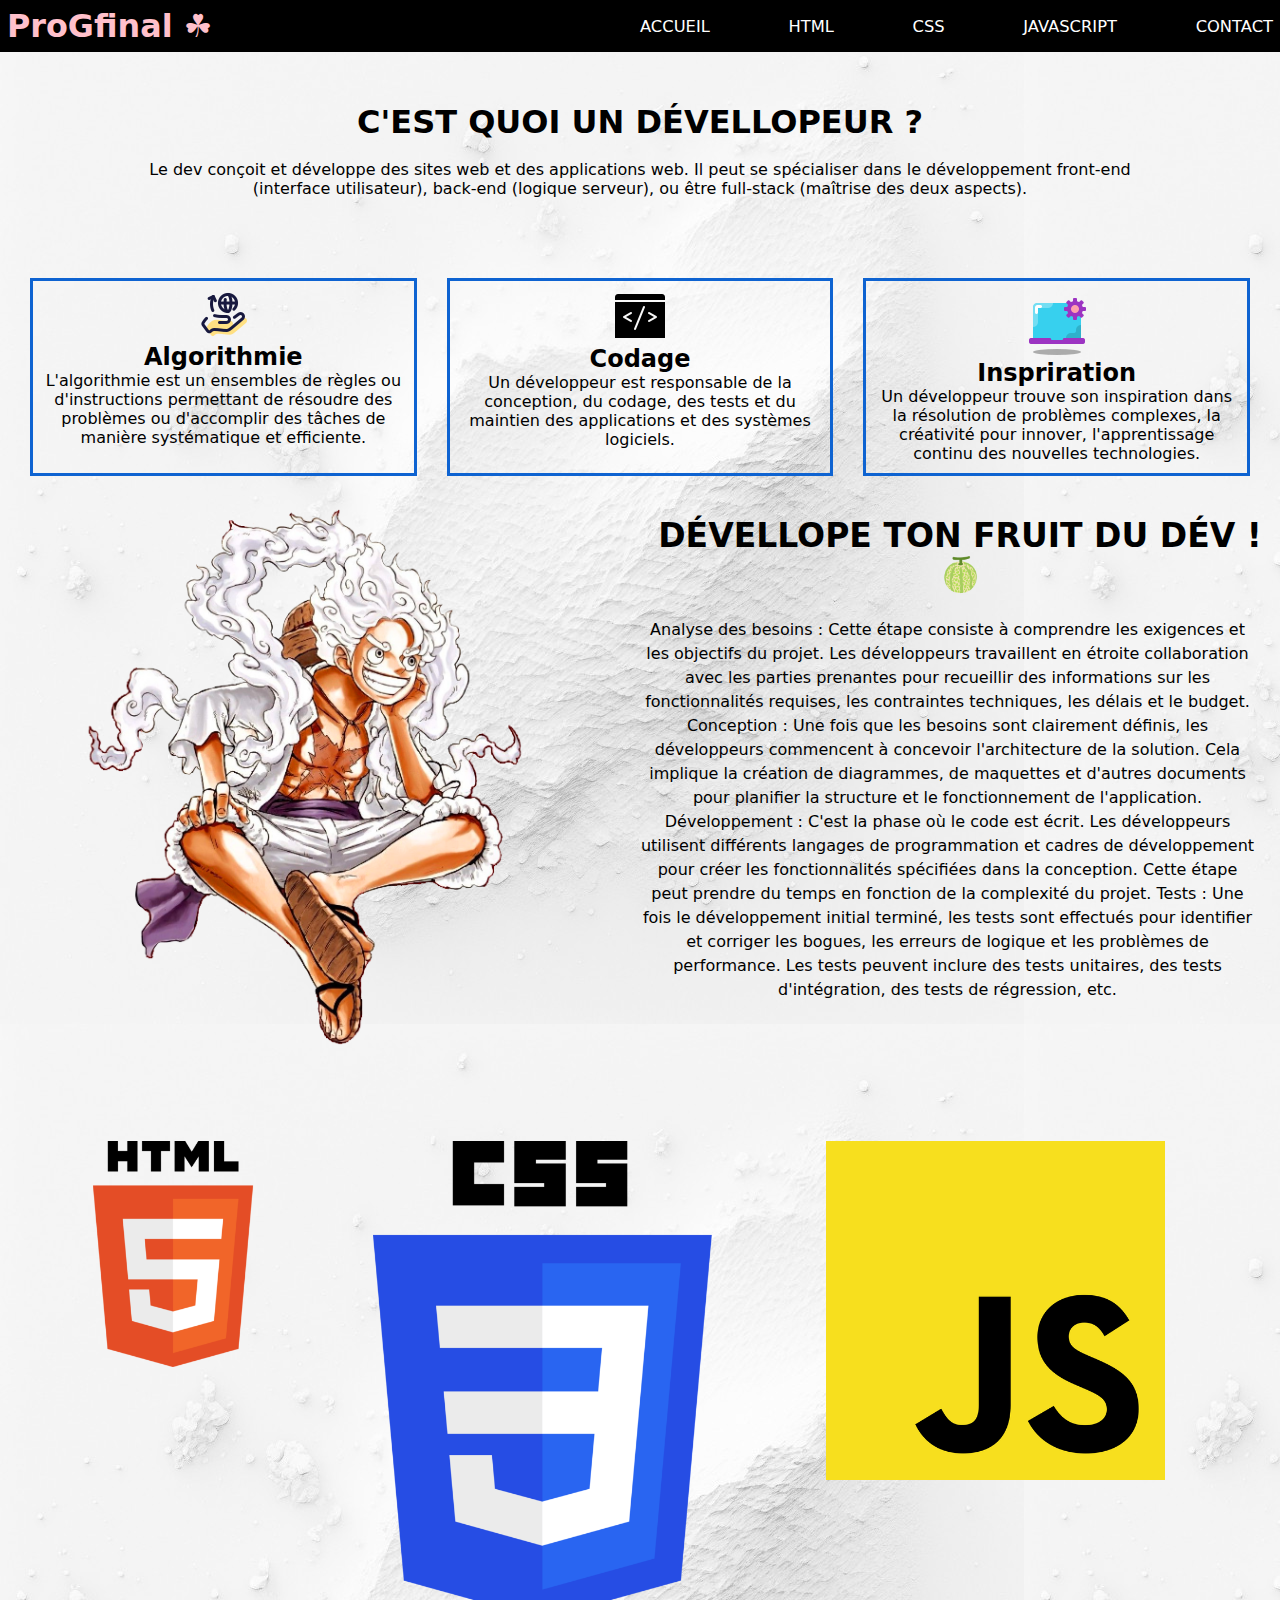
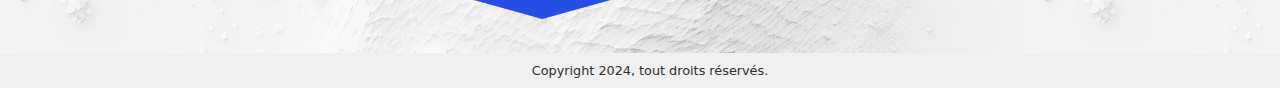
<file: assets/pages/accueil.html>
<!DOCTYPE html>
<html lang="fr">

<head>
    <meta charset="UTF-8">
    <meta name="viewport" content="width=device-width, initial-scale=1.0">
    <title>Projet Final</title>
    <link rel="stylesheet" href="../css/accueil.css">
</head>

<body>
    <div class="container">
        <nav id="nav">
            <h3>ProGfinal &#9752; </h3>
            <ul>
                <li>
                    <a href="./accueil.html">accueil</a>
                </li>
                <li>
                    <a href="./html.html">html</a>
                </li>
                <li>
                    <a href="./css.html">css</a>
                </li>
                <li>
                    <a href="./js.html">javascript</a>
                </li>
                <li>
                    <a href="./contact.html">contact</a>
                </li>
            </ul>
            <div id="icons"></div>
        </nav>
        <main>
            <section id="presentation">
                <div class="title-container">
                    <h1>C'est quoi un Dévellopeur ?</h1><br>
                    <p>Le dev conçoit et développe des sites web et des applications web. Il peut se spécialiser dans le
                        développement front-end (interface utilisateur), back-end (logique serveur), ou être full-stack
                        (maîtrise des deux aspects).</p>
                </div>
                <div class="presentation-container">
                    <article class="img-container">
                        <img src="../img/icondev1.png" alt="">
                        <h2>Algorithmie</h2>
                        <p>L'algorithmie est un ensembles de règles ou d'instructions permettant de résoudre des
                            problèmes
                            ou d'accomplir des tâches de manière systématique et efficiente.</p>
                    </article>
                    <article class="img-container">
                        <img src="../img/icondev2.png" alt="">
                        <h2>Codage</h2>
                        <p>Un développeur est responsable de la conception, du codage, des tests et du maintien des
                            applications et des systèmes logiciels. </p>
                    </article>
                    <article class="img-container">
                        <img src="../img/icondev3.png" alt="">
                        <h2>Inspriration</h2>
                        <p>Un développeur trouve son inspiration dans la résolution de problèmes complexes, la
                            créativité pour innover, l'apprentissage continu des nouvelles technologies.
                        </p>
                    </article>
                </div>
                <div class="profil-container">
                    <article class="art-profil">
                        <div>
                            <img src="../img/luffy.png" alt="" class="image-left">
                        </div>

                        <div class="fruit-title">
                            <h2>
                                Dévellope ton fruit du dév ! 🍈
                            </h2>
                            <br>
                            <p>
                                Analyse des besoins : Cette étape consiste à comprendre les exigences et les objectifs
                                du projet. Les développeurs travaillent en étroite collaboration avec les parties
                                prenantes pour recueillir des informations sur les fonctionnalités requises, les
                                contraintes techniques, les délais et le budget.

                                Conception : Une fois que les besoins sont clairement définis, les développeurs
                                commencent à concevoir l'architecture de la solution. Cela implique la création de
                                diagrammes, de maquettes et d'autres documents pour planifier la structure et le
                                fonctionnement de l'application.

                                Développement : C'est la phase où le code est écrit. Les développeurs utilisent
                                différents langages de programmation et cadres de développement pour créer les
                                fonctionnalités spécifiées dans la conception. Cette étape peut prendre du temps en
                                fonction de la complexité du projet.

                                Tests : Une fois le développement initial terminé, les tests sont effectués pour
                                identifier et corriger les bogues, les erreurs de logique et les problèmes de
                                performance. Les tests peuvent inclure des tests unitaires, des tests d'intégration, des
                                tests de régression, etc.
                            </p>
                        </div>

                    </article>
                </div>
            </section>
    </div>
    <div>
    </div>
    </section>
    </div>
    <section class="langage-container">
        <div class="lg-container">
            <article class="img-container">
                <img src="/assets/img/HTML5_logo.png" alt="">
            </article>
            <article class="img-container">
                <img src="/assets/img/csslogo.png" alt="">
            </article>
            <article class="img-container">
                <img src="/assets/img/jslogo.png" alt="">
            </article>
        </div>
    </section>
    </main>
    <footer>
        <div>
            <p>Copyright 2024, tout droits réservés.</p>
        </div>
    </footer>
    <script src="/index.js"></script>
</body>

</html>
</file>
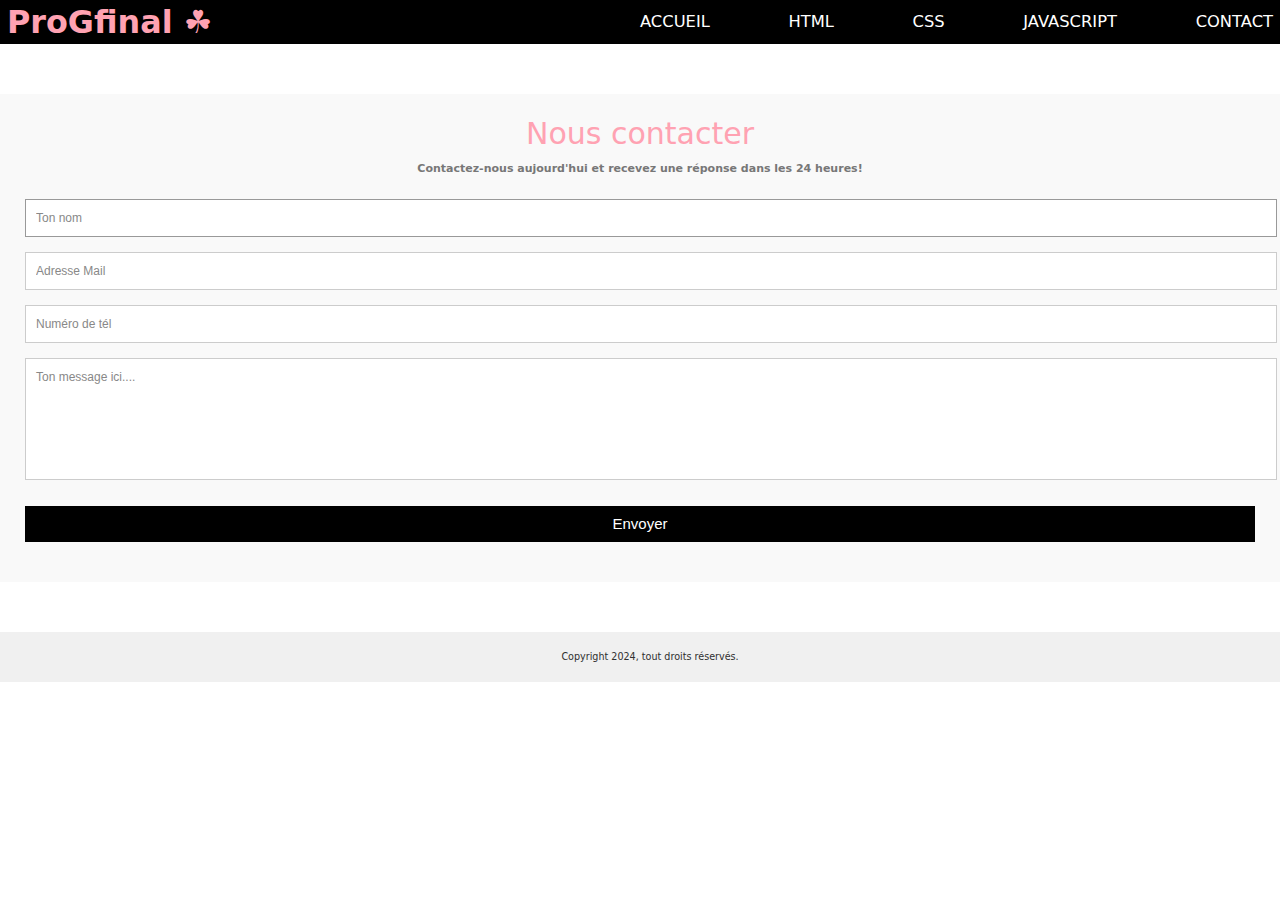
<file: assets/pages/contact.html>
<!DOCTYPE html>
<html lang="fr">

<head>
    <meta charset="UTF-8">
    <meta name="viewport" content="width=device-width, initial-scale=1.0">
    <title>Projet Final</title>
    <link rel="stylesheet" href="../css/contact.css">
</head>

<body>
    <header>
        <div class="container">
            <nav id="nav">
                <h3>ProGfinal &#9752; </h3>
                <ul>
                    <li>
                        <a href="./accueil.html">accueil</a>
                    </li>
                    <li>
                        <a href="./html.html">html</a>
                    </li>
                    <li>
                        <a href="./css.html">css</a>
                    </li>
                    <li>
                        <a href="./js.html">javascript</a>
                    </li>
                    <li>
                        <a href="./contact.html">contact</a>
                    </li>
                </ul>
                <div id="icons"></div>
            </nav>
    </header>

    <main>
        <div class="container">
            <form id="contact" action="" method="post">
                <h3>Nous contacter</h3>
                <h4>Contactez-nous aujourd'hui et recevez une réponse dans les 24 heures!</h4>
                <fieldset>
                    <input placeholder="Ton nom" type="text" tabindex="1" required autofocus>
                </fieldset>
                <fieldset>
                    <input placeholder="Adresse Mail" type="email" tabindex="2" required>
                </fieldset>
                <fieldset>
                    <input placeholder="Numéro de tél" type="tel" tabindex="3" required>
                </fieldset>
                <fieldset>
                    <textarea placeholder="Ton message ici...." tabindex="5" required></textarea>
                </fieldset>
                <fieldset>
                    <button name="submit" type="submit" id="contact-submit" data-submit="...Sending">Envoyer</button>
                </fieldset>
            </form>
        </div>
    </main>
    <footer>
        <div>
            <p>Copyright 2024, tout droits réservés.</p>
        </div>
    </footer>
    <script src="/index.js"></script>

</html>
</file>
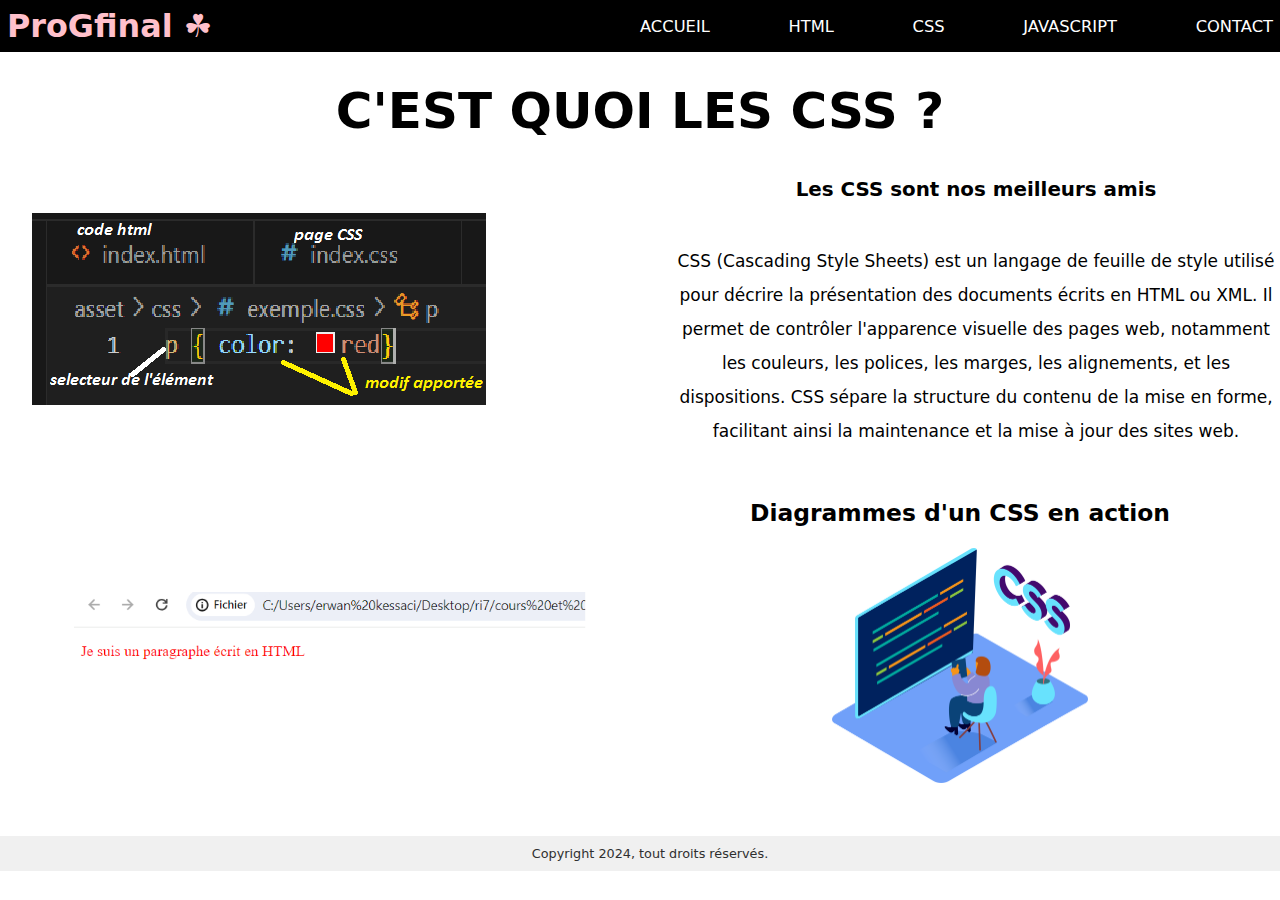
<file: assets/pages/css.html>
<!DOCTYPE html>
<html lang="en">

<head>
    <meta charset="UTF-8">
    <meta name="viewport" content="width=device-width, initial-scale=1.0">
    <title>Document</title>
    <link rel="stylesheet" href="/assets/css/css.css">
</head>

<body>
    <header>
        <nav id="nav">
            <h3>ProGfinal &#9752; </h3>
            <ul>
                <li>
                    <a href="./accueil.html">accueil</a>
                </li>
                <li>
                    <a href="./html.html">html</a>
                </li>
                <li>
                    <a href="./css.html">css</a>
                </li>
                <li>
                    <a href="./js.html">javascript</a>
                </li>
                <li>
                    <a href="./contact.html">contact</a>
                </li>
            </ul>
            <div id="icons"></div>
        </nav>
    </header>
    <main>
        <section>
            <h1 class="csstitle">C'est quoi les CSS ?</h1>
        </section>

        <section class="container-title">
            <div class="left">
                <img src="../img/basicCSS.png" alt="">
            </div>
            <div class="right">
                <h3>Les CSS sont nos meilleurs amis</h3><br>
                <p>CSS (Cascading Style Sheets) est un langage de feuille de style utilisé pour décrire la présentation
                    des documents écrits en HTML ou XML. Il permet de contrôler l'apparence visuelle des pages web,
                    notamment les couleurs, les polices, les marges, les alignements, et les dispositions. CSS sépare la
                    structure du contenu de la mise en forme, facilitant ainsi la maintenance et la mise à jour des
                    sites web.</p>
            </div>
        </section>
        <section class="hero-container">
            <div class="hero-left">
                <img src="../img/renducssbasic.png" alt="">
            </div>
            <div class="hero-right">
                <h3>Diagrammes d'un CSS en action</h3>
                <img src="../img/cssilustr.png" alt="">
            </div>
        </section>
    </main>

    <footer>
        <div>
            <p>Copyright 2024, tout droits réservés.</p>
        </div>
    </footer>
    <script src="/index.js"></script>
</body>

</html>
</file>
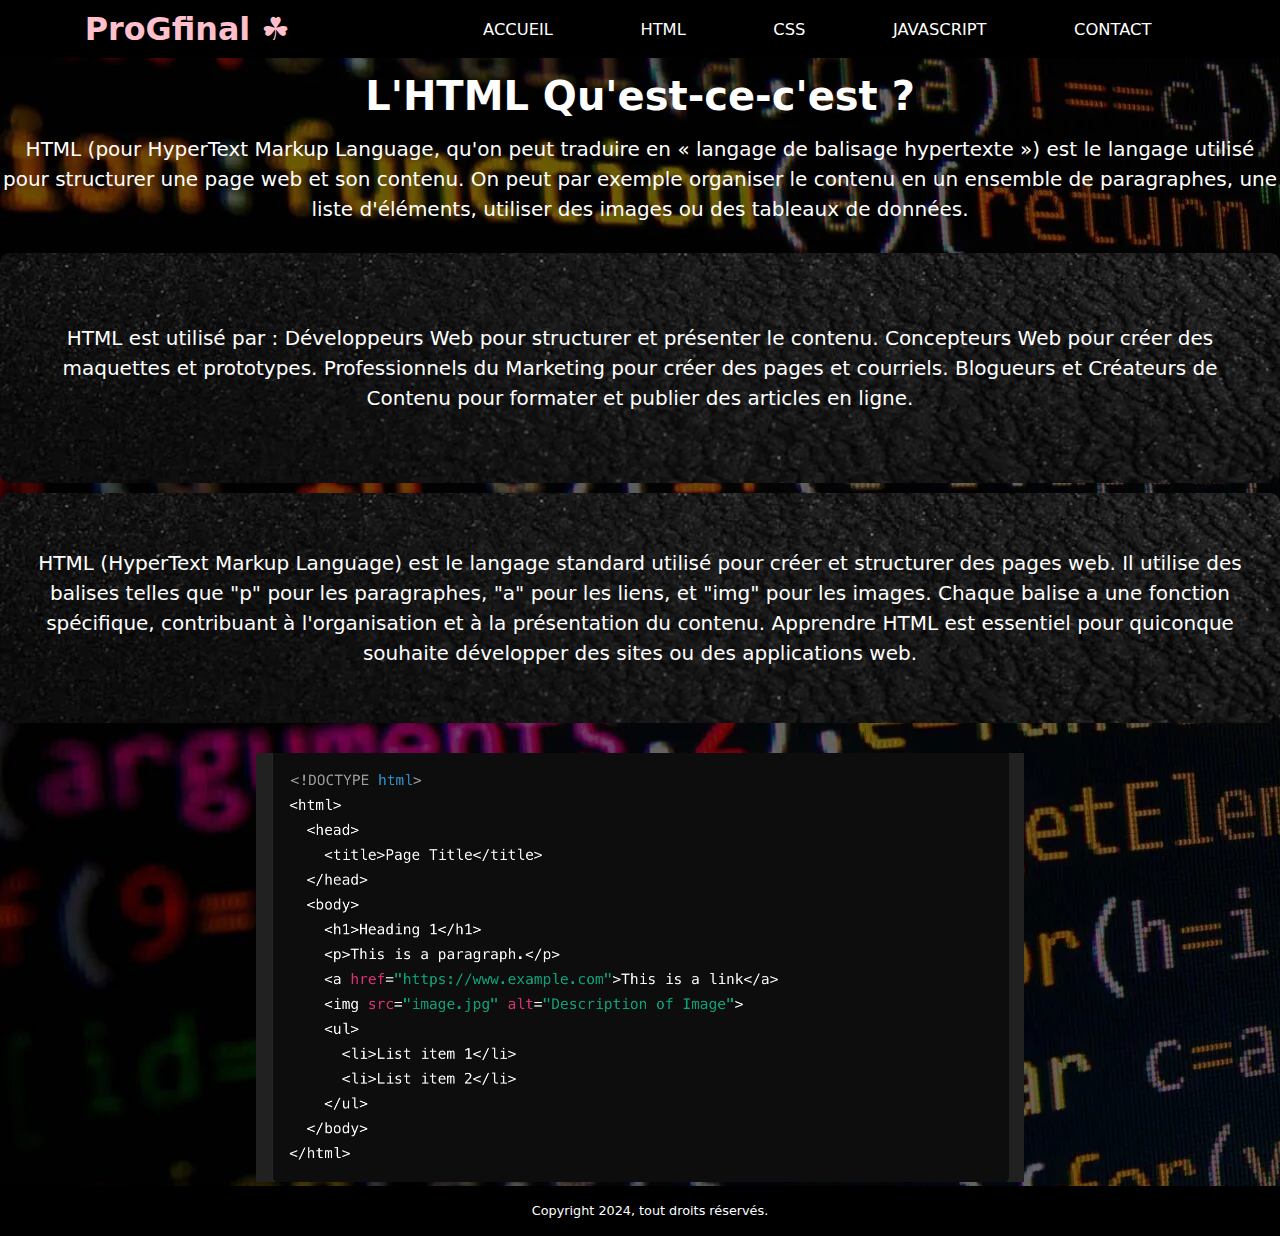
<file: assets/pages/html.html>
<!DOCTYPE html>
<html lang="fr">

<head>
    <meta charset="UTF-8">
    <meta name="viewport" content="width=device-width, initial-scale=1.0">
    <title>Projet Final</title>
    <link rel="stylesheet" href="../css/html.css">
</head>

<body>
    <header>
        <div class="container">
            <nav id="nav">
                <h3>ProGfinal &#9752;</h3>
                <ul>
                    <li>
                        <a href="./accueil.html">accueil</a>
                    </li>
                    <li>
                        <a href="./html.html">html</a>
                    </li>
                    <li>
                        <a href="./css.html">css</a>
                    </li>
                    <li>
                        <a href="./js.html">javascript</a>
                    </li>
                    <li>
                        <a href="./contact.html">contact</a>
                    </li>
                </ul>
                <div id="icons"></div>
            </nav>
        </div>
    </header>
    <main>
        <div class="row">
            <div class="col">
                <h1>L'HTML Qu'est-ce-c'est ?</h1>
                <p>HTML (pour HyperText Markup Language, qu'on peut traduire en « langage de balisage hypertexte ») est
                    le
                    langage utilisé pour structurer une page web et son contenu. On peut par exemple organiser le
                    contenu en
                    un ensemble de paragraphes, une liste d'éléments, utiliser des images ou des tableaux de données.
                </p>
                <br>
            </div>
            <div class="col">
                <div class="card card1">
                    <p>HTML est utilisé par :
                        Développeurs Web pour structurer et présenter le contenu.
                        Concepteurs Web pour créer des maquettes et prototypes.
                        Professionnels du Marketing pour créer des pages et courriels.
                        Blogueurs et Créateurs de Contenu pour formater et publier des articles en ligne.</p>
                </div>
            </div>
            <div class="card card2">
                <p>HTML (HyperText Markup Language) est le langage standard utilisé pour créer et structurer des
                    pages
                    web. Il utilise des balises telles que
                    "p" pour les paragraphes, "a" pour les liens, et "img" pour les images. Chaque balise a une
                    fonction
                    spécifique, contribuant à l'organisation et à la présentation du contenu. Apprendre HTML est
                    essentiel pour quiconque souhaite développer des sites ou des applications web.</p>
            </div>
            <div class="images-container">
                <article>
                    <img src="../img/exemplehtml.png" alt="exemplehtml">
                </article>
            </div>
        </div>
        </div>
    </main>
    <footer>
        <div>
            <p>Copyright 2024, tout droits réservés.</p>
        </div>
    </footer>
    <script src="/index.js"></script>
</body>

</html>
</file>
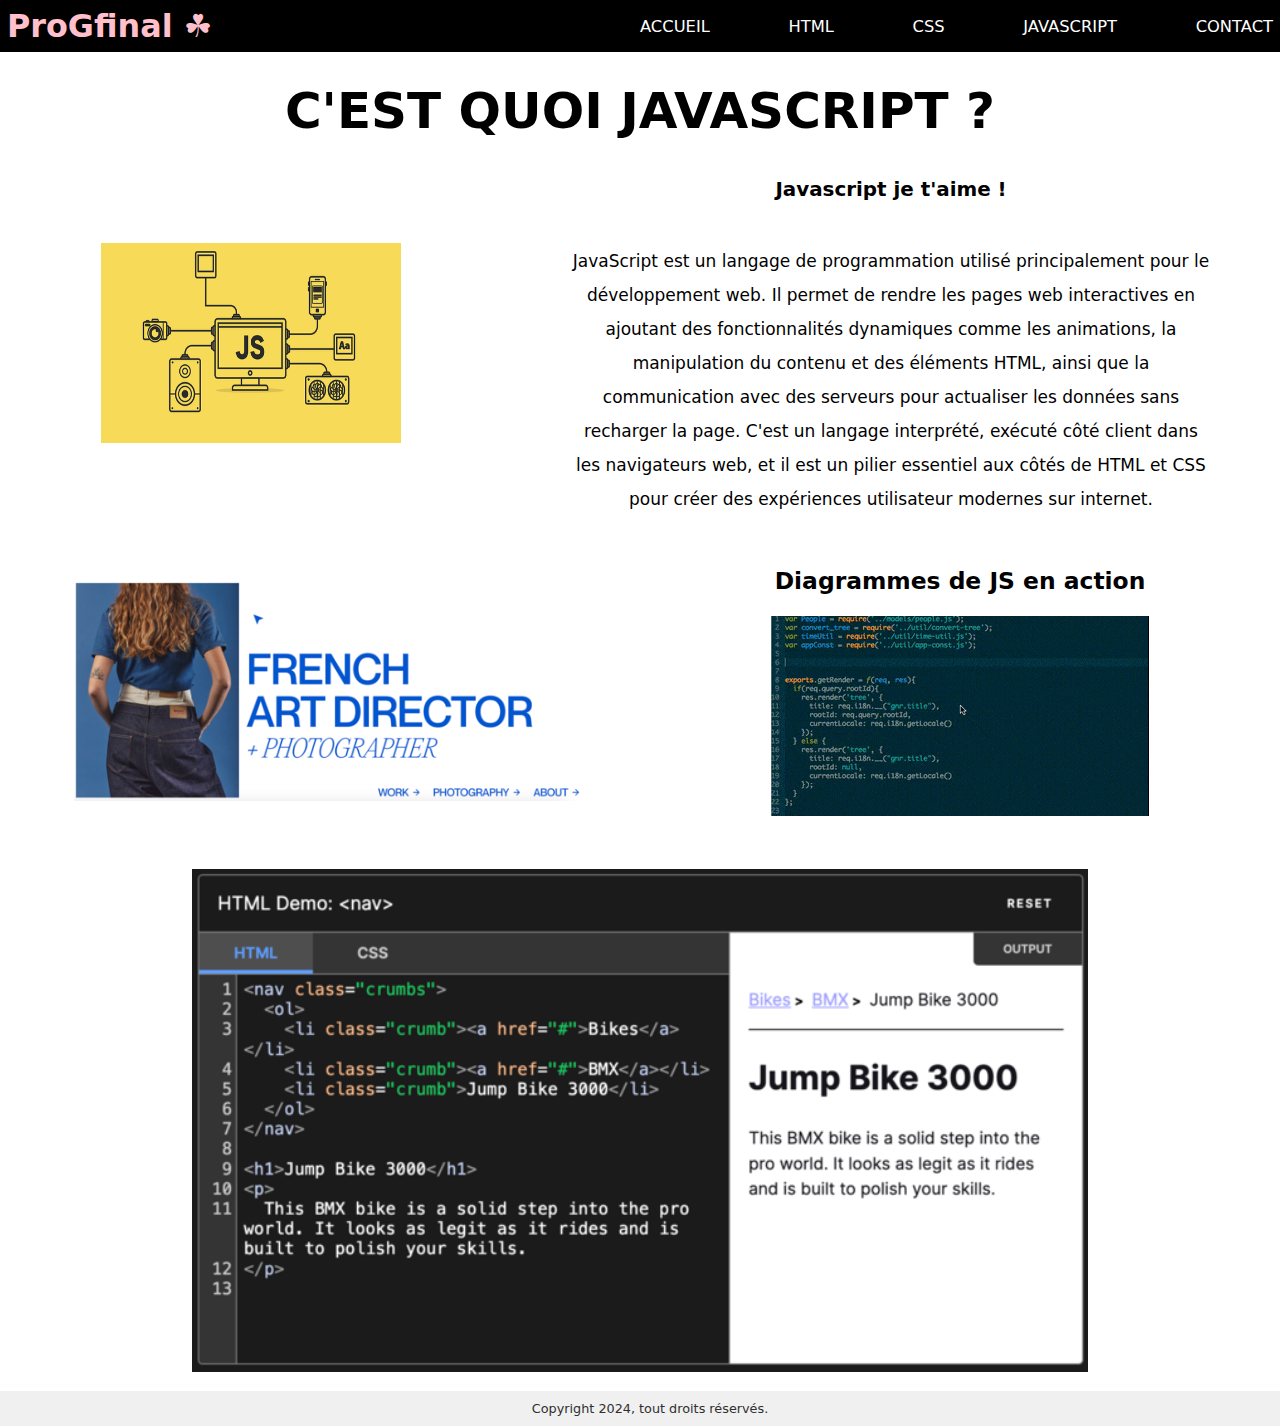
<file: assets/pages/js.html>
<!DOCTYPE html>
<html lang="en">

<head>
    <meta charset="UTF-8">
    <meta name="viewport" content="width=device-width, initial-scale=1.0">
    <title>Document</title>
    <link rel="stylesheet" href="/assets/css/js.css">
</head>

<body>
    <header>
        <nav id="nav">
            <h3>ProGfinal &#9752; </h3>
            <ul>
                <li>
                    <a href="./accueil.html">accueil</a>
                </li>
                <li>
                    <a href="./html.html">html</a>
                </li>
                <li>
                    <a href="./css.html">css</a>
                </li>
                <li>
                    <a href="./js.html">javascript</a>
                </li>
                <li>
                    <a href="./contact.html">contact</a>
                </li>
            </ul>
            <div id="icons"></div>
        </nav>
    </header>
    <main>
        <section>
            <h1 class="csstitle">C'est quoi Javascript ?</h1>
        </section>

        <section class="container-title">
            <div class="left">
                <img src="../img/javaa.png" alt="">
            </div>
            <div class="right">
                <h3>Javascript je t'aime ! </h3><br>
                <p>JavaScript est un langage de programmation utilisé principalement pour le développement web. Il
                    permet de rendre les pages web interactives en ajoutant des fonctionnalités dynamiques comme les
                    animations, la manipulation du contenu et des éléments HTML, ainsi que la communication avec des
                    serveurs pour actualiser les données sans recharger la page. C'est un langage interprété, exécuté
                    côté client dans les navigateurs web, et il est un pilier essentiel aux côtés de HTML et CSS pour
                    créer des expériences utilisateur modernes sur internet.</p>
            </div>
        </section>
        <section class="hero-container">
            <div class="hero-left">
                <img src="../img/jsexemple.png" alt="">
            </div>
            <div class="hero-right">
                <h3>Diagrammes de JS en action</h3>
                <img src="../img/jsgif.gif" alt="">
            </div>
        </section>
        <section>
            <div class="interactif-js">
                <img src="/assets/img/exemplejs.png" alt="">
            </div>
        </section>
    </main>

    <footer>
        <div>
            <p>Copyright 2024, tout droits réservés.</p>
        </div>
    </footer>
    <script src="/index.js"></script>
</body>

</html>
</file>
<file: assets/css/accueil.css>
* {
  padding: 0;
  margin: 0;
  font-family: system-ui, -apple-system, BlinkMacSystemFont, "Segoe UI", Roboto,
    Oxygen, Ubuntu, Cantarell, "Open Sans", "Helvetica Neue", sans-serif;
}
body {
  background-image: url(../img/bgwhite.jpeg);
}
/* NAVBAR */
li {
  list-style: none;
  color: white;
  font-size: 60%;
}

a,
a:visited {
  color: rgb(255, 255, 255);
  text-decoration: none;
  text-transform: uppercase;
}

a:hover {
  color: white;
}

nav {
  background: #000000;
  display: flex;
  justify-content: space-between;
  align-items: center;
  padding: 7px;
  font-size: calc(0.5rem + 1.5vw);
}
nav h3 {
  color: pink;
}
nav ul {
  display: flex;
  justify-content: space-between;
  width: 50%;
}
#icons {
  cursor: pointer;
  color: white;
  display: none;
}

/* main */

h1 {
  margin-top: 5%;
  text-align: center;
  text-transform: uppercase;
}
.title-container {
  text-align: center;
  width: 80%;
  margin: auto;
}
.presentation-container {
  margin-top: 50px;
  display: flex;
  gap: 30px;
  padding: 30px;
}

.presentation-container article {
  border: 3px solid rgb(14, 99, 209);
  text-align: center;
  padding: 10px;
  flex: 1;
}
.profil-container {
  display: flex;
  flex-direction: row;
  align-items: center;
}
.image-left {
  width: 70%;
  margin-left: 13%;
}
.profil-container h2 {
  margin-top: 10px;
  margin-bottom: 5px;
  text-align: center;
  text-transform: uppercase;
  font-size: 33px;
}
.profil-container p {
  text-align: center;
  line-height: 1.5;
  margin-right: 25px;
}

.art-profil {
  display: flex;
}

.art-profil div {
  flex: 1;
  justify-content: space-around;
}

.lg-container {
  margin-top: 50px;
  display: flex;
  gap: 30px;
  padding: 30px;
  margin-left: 30px;
}

.langage-container img {
  width: 80%;
}

footer {
  clear: both;
  text-align: center;
  background-color: #f0f0f0;
  padding: 10px;
  width: 100%;
  clear: both;
}

footer p {
  font-size: 0.8em;
  color: #2f2f2f;
}

@media (max-width: 768px) {
  #icons {
    display: block;
  }
  #icons:before {
    content: "\2630";
  }
  .active #icons:before {
    content: "\2715";
  }

  nav ul {
    position: fixed;
    font-size: 25px;
    left: -100%;
    top: 5%;
    flex-direction: column;
    background: #3067d4;
    width: 100%;
    text-align: center;
    transition: 0, 5s;
  }
  nav li {
    padding: 3px 0;
  }
  nav li:hover {
    background: #252525;
  }
  nav.active ul {
    left: 0;
  }
  .presentation-container {
    flex-direction: column;
  }
  .profil-container p {
    flex-direction: column;
  }
  .art-profil {
    flex-direction: column;
  }
  .fruit-title h2 {
    margin-top: auto;
    font-size: 25px;
  }
}
</file>
<file: assets/css/contact.css>
* {
  padding: 0;
  margin: 0;
  font-family: system-ui, -apple-system, BlinkMacSystemFont, "Segoe UI", Roboto,
    Oxygen, Ubuntu, Cantarell, "Open Sans", "Helvetica Neue", sans-serif;
}

/* Navbar */

li {
  list-style: none;
  color: white;
  font-size: 60%;
}

a,
a:visited {
  color: rgb(255, 255, 255);
  text-decoration: none;
  text-transform: uppercase;
}

a:hover {
  color: white;
}

nav {
  background: #000000;
  display: flex;
  justify-content: space-between;
  align-items: center;
  padding: 7px;
  font-size: calc(0.5rem + 1.5vw);
}
nav h3 {
  color: rgb(255, 162, 178);
}
nav ul {
  display: flex;
  justify-content: space-between;
  width: 50%;
}
#icons {
  cursor: pointer;
  color: white;
  display: none;
}

/* Main */

body {
  font-family: "Open Sans", Helvetica, Arial, sans-serif;
  font-weight: 300;
  font-size: 12px;
  line-height: 30px;
  color: #777;
}

.container {
  max-width: 100%;
  width: 100%;
  margin: 0 auto;
  position: relative;
}

#contact input[type="text"],
#contact input[type="email"],
#contact input[type="tel"],
#contact input[type="url"],
#contact textarea,
#contact button[type="submit"] {
  font: 400 12px/16px "Open Sans", Helvetica, Arial, sans-serif;
}

#contact {
  background: #f9f9f9;
  padding: 25px;
  margin: 50px 0;
}

#contact h3 {
  text-align: center;
  color: #ffa2b2;
  display: block;
  font-size: 30px;
  font-weight: 400;
}

#contact h4 {
  margin: 5px 0 15px;
  text-align: center;
  display: block;
  font-size: 11px;
}

fieldset {
  border: medium none !important;
  margin: 0 0 10px;
  min-width: 100%;
  padding: 0;
  width: 100%;
}

#contact input[type="text"],
#contact input[type="email"],
#contact input[type="tel"],
#contact input[type="url"],
#contact textarea {
  width: 100%;
  border: 1px solid #ccc;
  background: #fff;
  margin: 0 0 5px;
  padding: 10px;
}

#contact input[type="text"]:hover,
#contact input[type="email"]:hover,
#contact input[type="tel"]:hover,
#contact input[type="url"]:hover,
#contact textarea:hover {
  -webkit-transition: border-color 0.3s ease-in-out;
  -moz-transition: border-color 0.3s ease-in-out;
  transition: border-color 0.3s ease-in-out;
  border: 1px solid #aaa;
}

#contact textarea {
  height: 100px;
  max-width: 100%;
  resize: none;
}

#contact button[type="submit"] {
  cursor: pointer;
  width: 100%;
  border: none;
  background: rgb(0, 0, 0);
  color: #fff;
  margin: 0 0 5px;
  padding: 10px;
  font-size: 15px;
}

#contact button[type="submit"]:hover {
  background: #ffc0cb;
  -webkit-transition: background 0.3s ease-in-out;
  -moz-transition: background 0.3s ease-in-out;
  transition: background-color 0.3s ease-in-out;
}

#contact button[type="submit"]:active {
  box-shadow: inset 0 1px 3px rgba(0, 0, 0, 0.5);
}

#contact input:focus,
#contact textarea:focus {
  outline: 0;
  border: 1px solid #999;
}
::-webkit-input-placeholder {
  color: #888;
}
:-moz-placeholder {
  color: #888;
}
::-moz-placeholder {
  color: #888;
}
:-ms-input-placeholder {
  color: #888;
}
footer {
  clear: both;
  text-align: center;
  background-color: #f0f0f0;
  padding: 10px;
  width: 100%;
  clear: both;
}

footer p {
  font-size: 0.8em;
  color: #2f2f2f;
}
</file>
<file: assets/css/css.css>
* {
  padding: 0;
  margin: 0;
  font-family: system-ui, -apple-system, BlinkMacSystemFont, "Segoe UI", Roboto,
    Oxygen, Ubuntu, Cantarell, "Open Sans", "Helvetica Neue", sans-serif;
}

li {
  list-style: none;
  color: white;
  font-size: 60%;
}

a,
a:visited {
  color: rgb(255, 255, 255);
  text-decoration: none;
  text-transform: uppercase;
}

a:hover {
  color: white;
}

nav {
  background: #000000;
  display: flex;
  justify-content: space-between;
  align-items: center;
  padding: 7px;
  font-size: calc(0.5rem + 1.5vw);
}
nav h3 {
  color: pink;
}
nav ul {
  display: flex;
  justify-content: space-between;
  width: 50%;
}
#icons {
  cursor: pointer;
  color: white;
  display: none;
}
h1 {
  font-size: 50px;
}
.csstitle {
  text-transform: uppercase;
  text-align: center;
  margin-top: 30px;
  margin-bottom: 30px;
}
.container-title {
  display: flex;
  margin-bottom: 20px;
}
.left {
  width: 50%;
  padding: 2rem;
  margin: auto;
  display: flex;
}
.right {
  width: 50%;
  font-size: 17px;
  margin: auto;
  line-height: 2;
  text-align: center;
}

.hero-container {
  display: flex;
  margin-top: 30px;
  margin-bottom: 30px;
}

.hero-right {
  margin: auto;
  width: 50%;
  font-size: 20px;
  text-align: center;
  line-height: 3;
}
.hero-right img {
  width: 40%;
}
.hero-left {
  margin: auto;
  width: 50%;
  line-height: 2;
  text-align: center;
}
.hero-left img {
  margin-left: 20px;
  width: 80%;
}

footer {
  clear: both;
  text-align: center;
  background-color: #f0f0f0;
  padding: 10px;
  width: 100%;
  clear: both;
}

footer p {
  font-size: 0.8em;
  color: #2f2f2f;
}
@media (max-width: 768px) {
  #icons {
    display: block;
  }
  #icons:before {
    content: "\2630";
  }
  .active #icons:before {
    content: "\2715";
  }

  nav ul {
    position: fixed;
    font-size: 25px;
    left: -100%;
    top: 5%;
    flex-direction: column;
    background: #3067d4;
    width: 100%;
    text-align: center;
    transition: 0, 5s;
  }
  nav li {
    padding: 3px 0;
  }
  nav li:hover {
    background: #252525;
  }
  nav.active ul {
    left: 0;
  }
  .csstitle {
    width: auto;
    flex-direction: column;
  }
  .container-title {
    flex-direction: column;
    font-size: 20px;
  }
  .container-title img {
    width: 100%;
  }
  .hero-container {
    flex-direction: column;
  }
}
</file>
<file: assets/css/html.css>
* {
  padding: 0;
  margin: 0 auto;
  font-family: system-ui, -apple-system, BlinkMacSystemFont, "Segoe UI", Roboto,
    Oxygen, Ubuntu, Cantarell, "Open Sans", "Helvetica Neue", sans-serif;
}
body {
  background-image: url(../img/bgcode.webp);
}
/* NAVBAR */
li {
  list-style: none;
  color: white;
  font-size: 60%;
}

a,
a:visited {
  color: rgb(255, 255, 255);
  text-decoration: none;
  text-transform: uppercase;
}

a:hover {
  color: white;
}

nav {
  background: #000000;
  display: flex;
  justify-content: space-between;
  align-items: center;
  padding: 10px;
  font-size: calc(0.5rem + 1.5vw);
}
nav h3 {
  color: pink;
}
nav ul {
  display: flex;
  justify-content: space-around;
  width: 60%;
}
#icons {
  cursor: pointer;
  color: white;
  display: none;
}
.row {
  display: block;
  height: 88%;
  align-items: center;
}
.col {
  flex-basis: 50px;
}

/* main */

h1 {
  text-align: center;
  margin-top: 15px;
  margin-bottom: 15px;
  color: white;
  font-size: 40px;
}
p {
  margin: auto;
  text-align: center;
  color: white;
  font-size: 20px;
  line-height: 30px;
}

.card {
  display: flex;
  height: 230px;
  border-radius: 10px;
  padding: 15px 25px;
  box-sizing: border-box;
  cursor: pointer;
  margin: 10px 0;
  background-position: center;
  background-size: cover;
}
.col h5 {
  color: white;
  font-size: 15px;
  text-align: left;
}
.card1 {
  background-image: url(../img/bg.webp);
}
.card2 {
  background-image: url(../img/bg.webp);
}
.card2 p {
  margin: auto;
}
.card3 {
  background-image: url(../img/bg.webp);
}
.card3 h5 {
  text-align: center;
}

.card img {
  display: block;
  width: 50%;
  margin: auto;
  height: 80%;
  object-fit: cover;
}

.images-container {
  display: flex;
  justify-content: space-between;
}
.images-container img {
  margin: auto;
  position: relative;
  left: 20%;
  margin-top: 20px;
  width: 60%;
}

/* footer */

footer {
  clear: both;
  text-align: center;
  background-color: black;
  padding: 10px;
  width: 100%;
  clear: both;
}

footer p {
  font-size: 0.8em;
  color: white;
}

@media (max-width: 768px) {
  #icons {
    display: block;
  }
  #icons:before {
    content: "\2630";
  }
  .active #icons:before {
    content: "\2715";
  }

  nav ul {
    position: fixed;
    left: -100%;
    top: 5%;
    flex-direction: column;
    background: rgb(167, 167, 167);
    width: 100%;
    text-align: center;
    transition: 0.5s;
  }
  nav li {
    padding: 3px 0;
  }
  nav li:hover {
    background: #252525;
  }
  nav.active ul {
    left: 0;
  }
}
</file>
<file: assets/css/js.css>
* {
  padding: 0;
  margin: 0;
  font-family: system-ui, -apple-system, BlinkMacSystemFont, "Segoe UI", Roboto,
    Oxygen, Ubuntu, Cantarell, "Open Sans", "Helvetica Neue", sans-serif;
}

li {
  list-style: none;
  color: white;
  font-size: 60%;
}

a,
a:visited {
  color: rgb(255, 255, 255);
  text-decoration: none;
  text-transform: uppercase;
}

a:hover {
  color: white;
}

nav {
  background: #000000;
  display: flex;
  justify-content: space-between;
  align-items: center;
  padding: 7px;
  font-size: calc(0.5rem + 1.5vw);
}
nav h3 {
  color: pink;
}
nav ul {
  display: flex;
  justify-content: space-between;
  width: 50%;
}
#icons {
  cursor: pointer;
  color: white;
  display: none;
}
h1 {
  font-size: 50px;
}
.csstitle {
  text-transform: uppercase;
  text-align: center;
  margin-top: 30px;
  margin-bottom: 30px;
}
.container-title {
  display: flex;
  margin-bottom: 20px;
}
.left {
  padding: 2rem;
  margin: auto;
  display: flex;
}
.left img {
  width: 300px;
  height: 200px;
}
.right {
  width: 50%;
  font-size: 17px;
  margin: auto;
  line-height: 2;
  text-align: center;
}

.hero-container {
  display: flex;
  margin-top: 30px;
  margin-bottom: 30px;
}

.hero-right {
  margin: auto;
  width: 50%;
  font-size: 20px;
  text-align: center;
  line-height: 3;
}

.hero-left {
  margin: auto;
  width: 50%;
  line-height: 2;
  text-align: center;
}
.hero-left img {
  margin-left: 20px;
  width: 80%;
}

.interactif-js img {
  width: 70%;
  align-items: center;
  margin-left: 15%;
  margin-bottom: 15px;
}

footer {
  clear: both;
  text-align: center;
  background-color: #f0f0f0;
  padding: 10px;
  width: 100%;
  clear: both;
}

footer p {
  font-size: 0.8em;
  color: #2f2f2f;
}
@media (max-width: 768px) {
  #icons {
    display: block;
  }
  #icons:before {
    content: "\2630";
  }
  .active #icons:before {
    content: "\2715";
  }

  nav ul {
    position: fixed;
    font-size: 25px;
    left: -100%;
    top: 5%;
    flex-direction: column;
    background: #3067d4;
    width: 100%;
    text-align: center;
    transition: 0, 5s;
  }
  nav li {
    padding: 3px 0;
  }
  nav li:hover {
    background: #252525;
  }
  nav.active ul {
    left: 0;
  }
  .csstitle {
    width: auto;
    flex-direction: column;
  }
  .container-title {
    flex-direction: column;
    font-size: 20px;
  }
  .container-title img {
    width: 100%;
  }
  .hero-container {
    flex-direction: column;
  }
}
</file>
